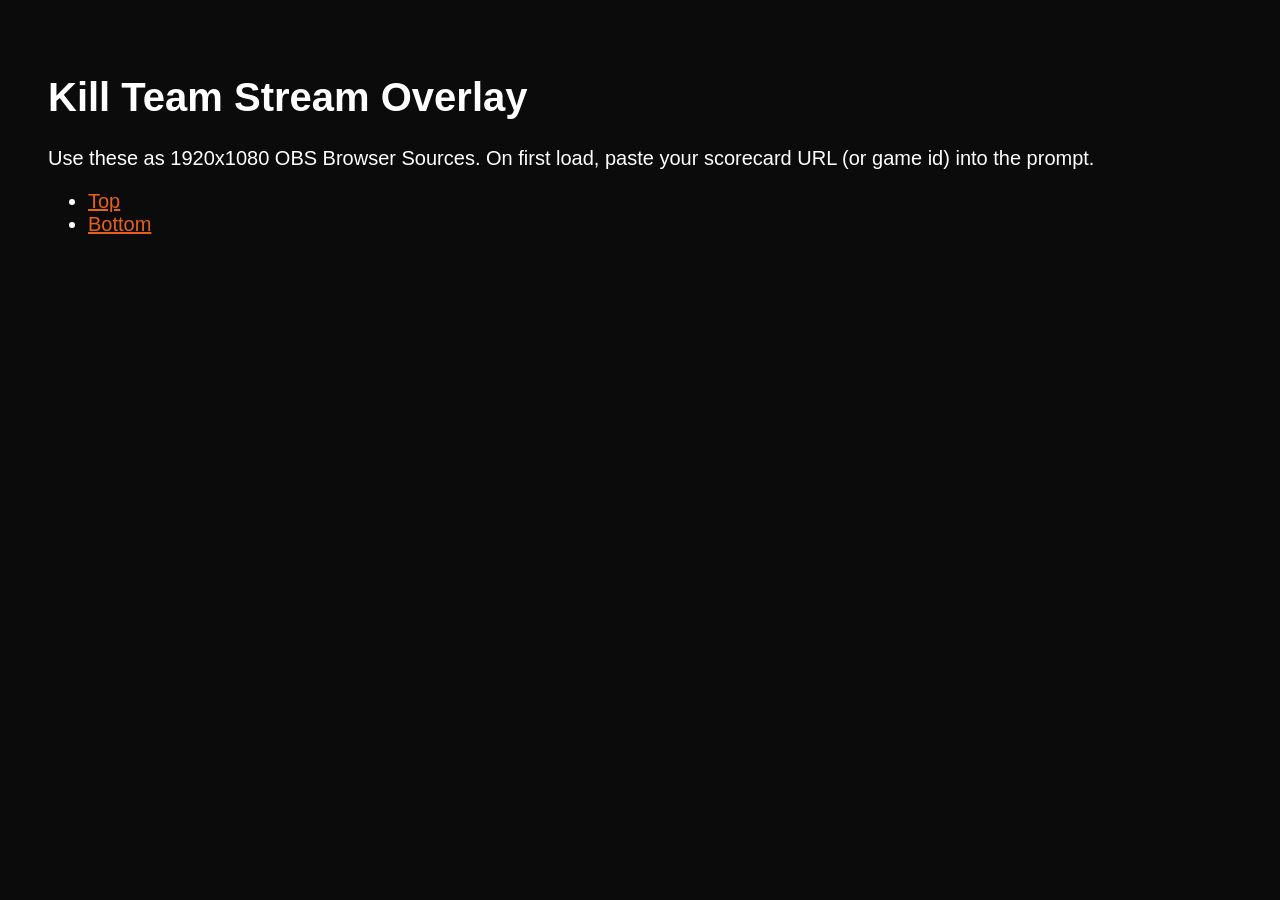
<file: index.html>
﻿<!DOCTYPE html>
<html lang="en"><head><meta charset="utf-8"><title>Kill Team Stream Overlay</title>
<style>body{background:#0b0b0b;color:#fff;font:20px Arial,sans-serif;padding:40px}a{color:#e8601c}</style></head>
<body><h1>Kill Team Stream Overlay</h1>
<p>Use these as 1920x1080 OBS Browser Sources. On first load, paste your scorecard URL (or game id) into the prompt.</p>
<ul><li><a href="top.html">Top</a></li><li><a href="bottom.html">Bottom</a></li></ul></body></html>
</file>
